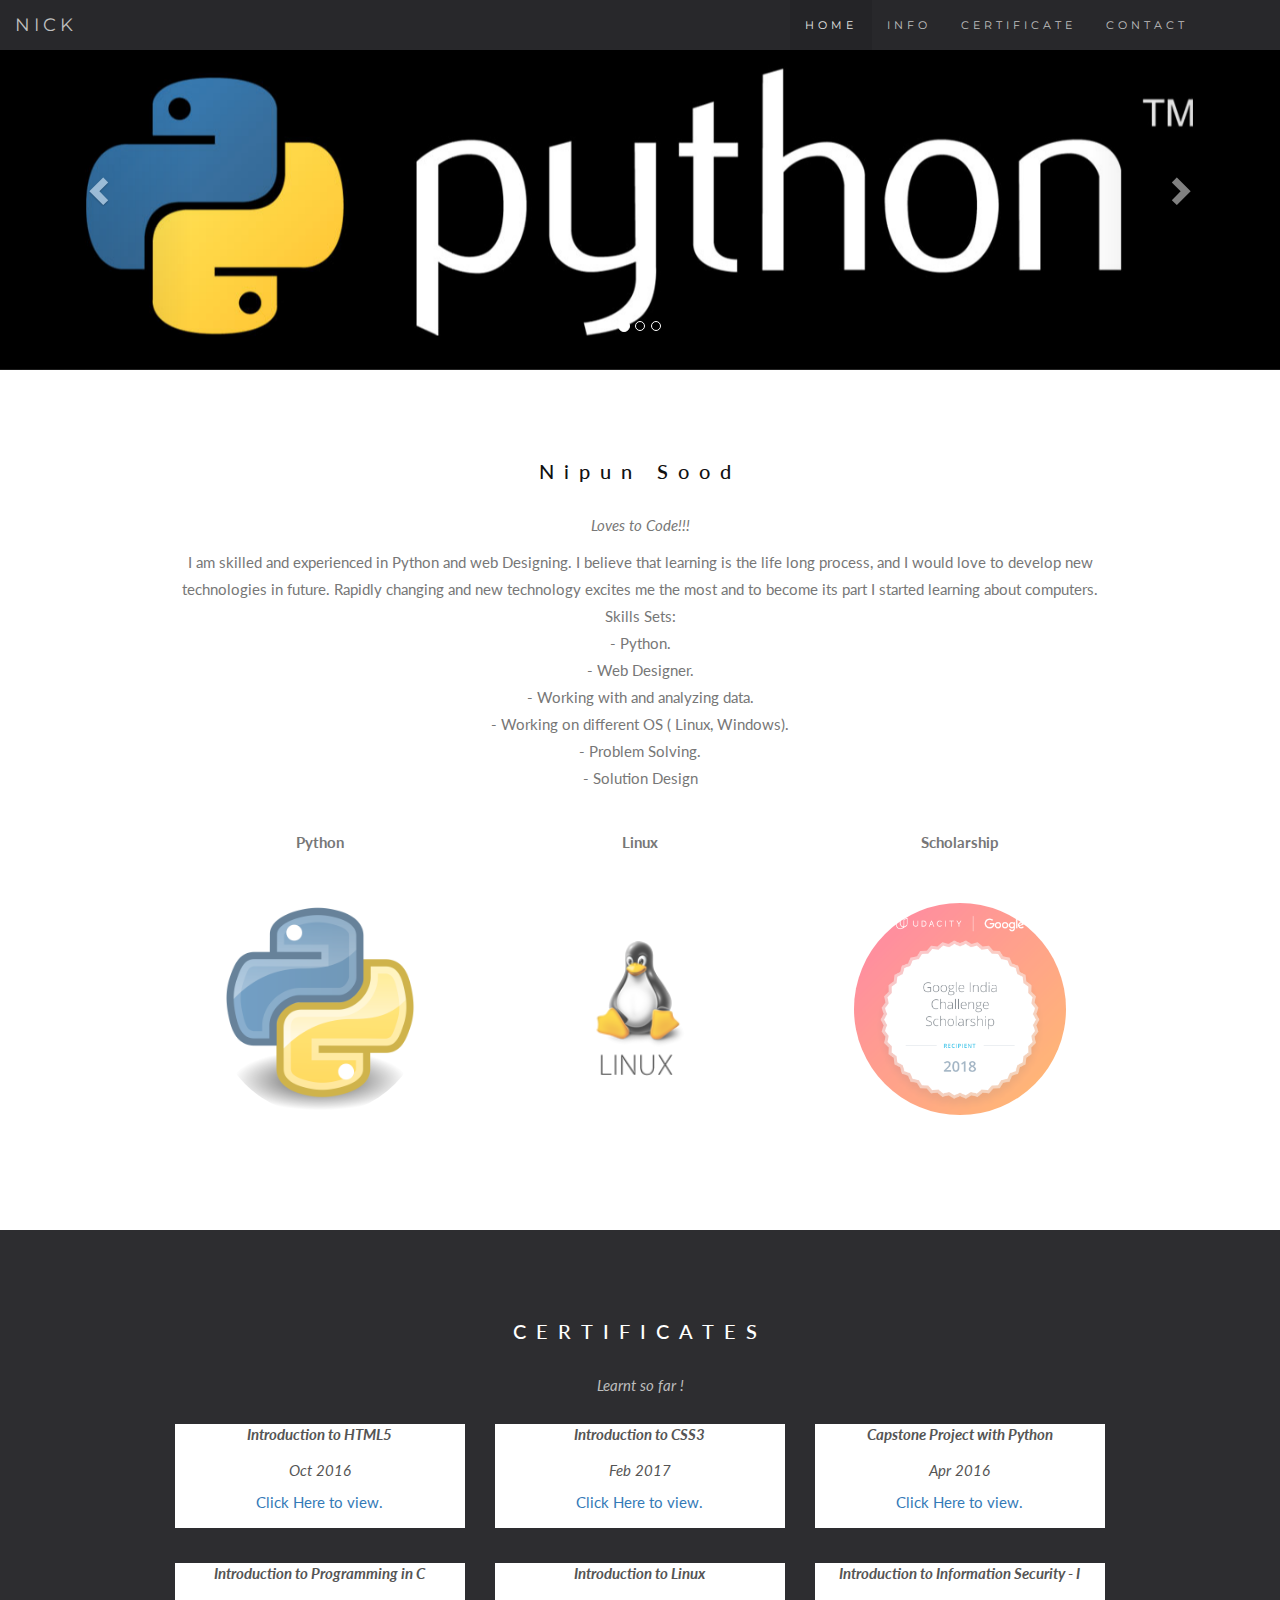
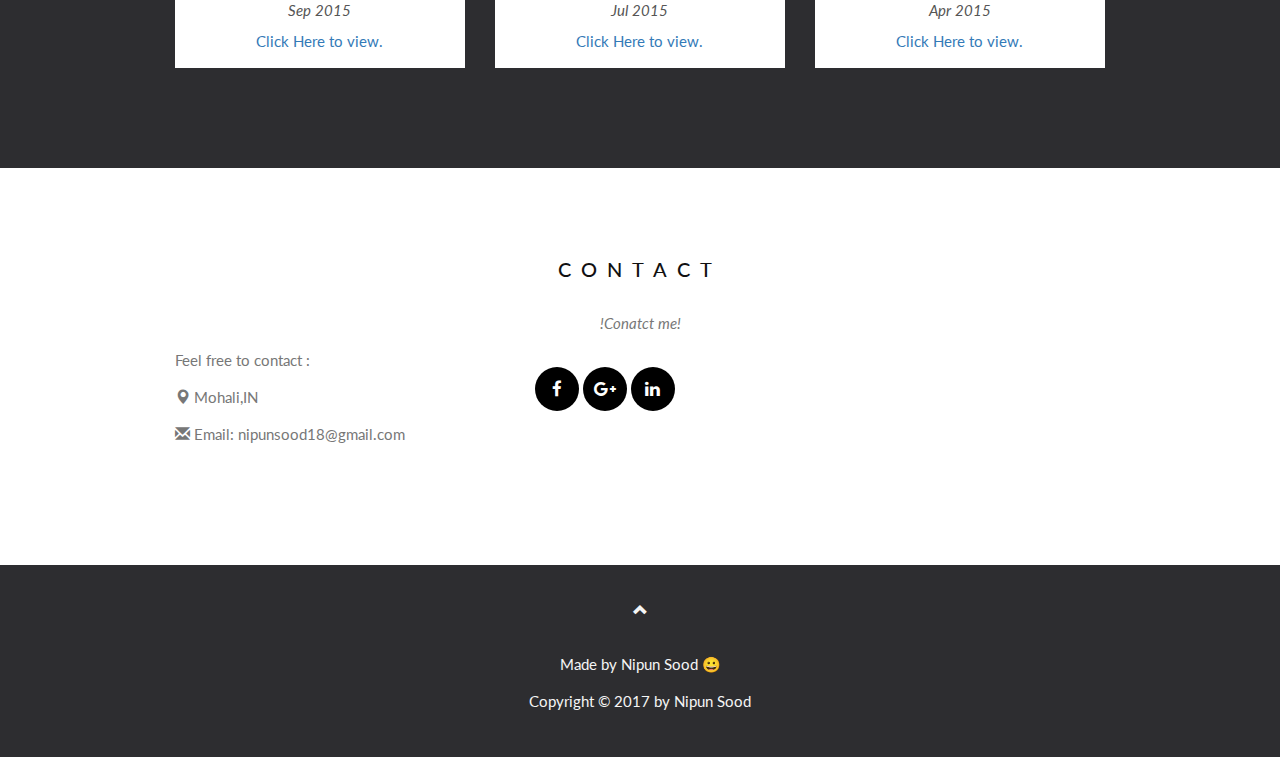
<file: index.html>
<!DOCTYPE html>
<html lang="en">
<head>
  <title>My Profile</title>
  <meta charset="utf-8">
  <meta name="viewport" content="width=device-width, initial-scale=1">
  <link rel="stylesheet" href="https://maxcdn.bootstrapcdn.com/bootstrap/3.3.7/css/bootstrap.min.css">
  <link href="https://fonts.googleapis.com/css?family=Lato" rel="stylesheet" type="text/css">
  <link href="https://fonts.googleapis.com/css?family=Montserrat" rel="stylesheet" type="text/css">
  <script src="https://ajax.googleapis.com/ajax/libs/jquery/3.2.1/jquery.min.js"></script>
  <script src="https://maxcdn.bootstrapcdn.com/bootstrap/3.3.7/js/bootstrap.min.js"></script>
  <link rel="stylesheet" href="https://cdnjs.cloudflare.com/ajax/libs/font-awesome/4.7.0/css/font-awesome.min.css">
  <link rel="stylesheet" type="text/css" href="style/nick.css">
</head>
<body id="myPage" data-spy="scroll" data-target=".navbar" data-offset="50">
	
<nav class="navbar navbar-inverse navbar-fixed-top custom-navbar" role="navigation">
        <div class="container-fluid">
            <div class="navbar-header">
                <button type="button" class="navbar-toggle collapsed" data-toggle="collapse" data-target="#bs-example-navbar-collapse-1">
                    <span class="icon-bar top-bar"></span>
                    <span class="icon-bar middle-bar"></span>
                    <span class="icon-bar bottom-bar"></span>
                </button>
                <a class="navbar-brand" href="#me">NICK</a>
            </div>
            <div class="collapse navbar-collapse" id="bs-example-navbar-collapse-1">
                <ul class="nav navbar-nav navbar-right">
                    <li><a href="#myPage">HOME</a></li>
                    <li><a href="#info">INFO</a></li>
                    <li><a href="#certificate">CERTIFICATE</a></li>
                    <li><a href="#contact">CONTACT</a></li>
                </ul>
            </div>
        </div>
</nav>


<div id="myCarousel" class="carousel slide" data-ride="carousel">

    <ol class="carousel-indicators">
      <li data-target="#myCarousel" data-slide-to="0" class="active"></li>
      <li data-target="#myCarousel" data-slide-to="1"></li>
      <li data-target="#myCarousel" data-slide-to="2"></li>
    </ol>


    <div class="carousel-inner" role="listbox">
      <div class="item active" style="background-image: url(./images/python-wallpapers.jpg);">
	  </div>

      <div class="item" style="background-image: url(./images/firebase.png);">
      </div>
    
      <div class="item" style="background-image: url(./images/web-development.jpg);">
      </div>
    </div>
	
	<a class="left carousel-control" href="#myCarousel" role="button" data-slide="prev">
      <span class="glyphicon glyphicon-chevron-left" aria-hidden="true"></span>
      <span class="sr-only">Previous</span>
    </a>
    <a class="right carousel-control" href="#myCarousel" role="button" data-slide="next">
      <span class="glyphicon glyphicon-chevron-right" aria-hidden="true"></span>
      <span class="sr-only">Next</span>
    </a>
</div>


<div id="info" class="container text-center">
  <h3>Nipun Sood</h3>
  <p><em>Loves to Code!!!</em></p>
  <p>I am skilled and experienced in Python and web Designing. I believe that learning is the life long process, and I would love to develop new technologies in future.
Rapidly changing and new technology excites me the most and to become its part I started learning about computers.<br>
Skills Sets: <br> 
- Python. <br>
- Web Designer. <br>
- Working with and analyzing data. <br>
- Working on different OS ( Linux, Windows).  <br>
- Problem Solving. <br>
- Solution Design</p>
  <br>
  <div class="row">
    <div class="col-sm-4">
      <p class="text-center"><strong>Python</strong></p><br>
      <a href="#demo" data-toggle="collapse">
        <img src="./images/Python.svg.png" class="img-circle person" alt="python" width="255" height="255">
      </a>
      <div id="demo" class="collapse">
        <p>Worlds Easy Language</p>
        <p>Fun To learn</p>
      </div>
    </div>
    <div class="col-sm-4">
      <p class="text-center"><strong>Linux</strong></p><br>
      <a href="#demo2" data-toggle="collapse">
        <img src="./images/linux-icon.png" class="img-circle person" alt="linux" width="255" height="255">
      </a>
      <div id="demo2" class="collapse">
        <p>Best Open Source Platform</p>
        <p>Terminal Rocks</p>
      </div>
    </div>
    <div class="col-sm-4">
      <p class="text-center"><strong>Scholarship</strong></p><br>
      <a href="#demo3" data-toggle="collapse">
        <img src="./images/Google-Scholarship-India-Badge.png" class="img-circle person" alt="Google-Udacity-Scholarship" width="255" height="255">
      </a>
      <div id="demo3" class="collapse">
        <p>Best Framework</p>
        <p>Moblie First</p>
      </div>
    </div>
  </div>
</div>


<div id="certificate" class="bg-1">
  <div class="container">
    <h3 class="text-center">CERTIFICATES</h3>
    <p class="text-center">Learnt so far !</p>  
    <div class="row text-center">
      <div class="col-sm-4">
        <div class="thumbnail">
          <p><strong>Introduction to HTML5</strong></p>
          <p>Oct 2016</p>
          <a href="https://www.coursera.org/account/accomplishments/certificate/GER8SSJRCMRD" target="_blank">Click Here to view.</a>
        </div>
      </div>
      <div class="col-sm-4">
        <div class="thumbnail">
          <p><strong>Introduction to CSS3</strong></p>
          <p>Feb 2017</p>
          <a href="https://www.coursera.org/account/accomplishments/certificate/GER8SSJRCMRD" target="_blank">Click Here to view.</a>
        </div>
      </div>
	  <div class="col-sm-4">
        <div class="thumbnail">
          <p><strong>Capstone Project with Python</strong></p>
          <p>Apr 2016</p>
          <a href="https://www.coursera.org/account/accomplishments/certificate/XCRNVL32S3FK" target="_blank">Click Here to view.</a>
        </div>
      </div>
	  <div class="col-sm-4">
        <div class="thumbnail">
          <p><strong>Introduction to Programming in C</strong></p>
          <p>Sep 2015</p>
          <a href="http://nptel.ac.in/noc/E_Certificate/noc15-cs15/NPTEL15CS151316009.jpg" target="_blank">Click Here to view.</a>
        </div>
      </div>
	  <div class="col-sm-4">
        <div class="thumbnail">
          <p><strong> Introduction to Linux</strong></p>
          <p>Jul 2015</p>
          <a href="https://verify.edx.org/cert/448b359960ed46d4a80c2299a0c3c96a" target="_blank">Click Here to view.</a>
        </div>
      </div>
	  <div class="col-sm-4">
        <div class="thumbnail">
          <p><strong>Introduction to Information Security - I</strong></p>
          <p>Apr 2015</p>
          <a href="http://nptel.ac.in/noc/E_Certificate/noc15-cs03/NPTEL15CS031401029.jpg" target="_blank">Click Here to view.</a>
        </div>
	  </div>	
    </div>
  </div>
</div>


<div id="contact" class="container">
  <h3 class="text-center">CONTACT</h3>
  <p class="text-center"><em>!Conatct me!</em></p>

  <div class="row">
    <div class="col-md-4">
      <p>Feel free to contact :</p>
      <p><span class="glyphicon glyphicon-map-marker"></span>&nbsp;Mohali,IN</p>
      <p><span class="glyphicon glyphicon-envelope"></span>&nbsp;Email:&nbsp;nipunsood18@gmail.com</p>
    </div>
    <div class="col-md-8">
      	<ul class="social-icon animate">
                <li class="socialbtnsize"><a href="https://www.facebook.com/nipun.sood.397" title="facebook" target="_blank"><i class="fa fa-facebook"></i></a></li> <!-- change the link to social page and edit title-->
                <li class="socialbtnsize"><a href="https://plus.google.com/104677554446705509121" title="google plus" target="_blank"><i class="fa fa-google-plus"></i></a></li>
                <li class="socialbtnsize"><a href="https://www.linkedin.com/in/nipunsood/" title="linkedin" target="_blank"><i class="fa fa-linkedin"></i></a></li>
            </ul>
    </div>
  </div>
  <br>
</div>
<footer class="text-center">
  <a class="up-arrow" href="#myPage" data-toggle="tooltip" title="TO TOP">
    <span class="glyphicon glyphicon-chevron-up"></span>
  </a><br><br>
  <p>Made by Nipun Sood &#128512;</p> 
  <p>Copyright &copy; 2017 by Nipun Sood</p> 
</footer>

<script>
$(document).ready(function(){
  $('[data-toggle="tooltip"]').tooltip(); 
   $(".navbar a, footer a[href='#myPage']").on('click', function(event) {
    event.preventDefault();
    var hash = this.hash;
 	$('html, body').animate({
      scrollTop: $(hash).offset().top
    }, 900, function(){
     window.location.hash = hash;
    });
  });
})

$('.navbar-collapse a').click(function(){
        $(".navbar-collapse").collapse('hide');
    });

</script>

<!-- Adding Sevice Worker -->
 <script>
      (function() {
        'use strict';
if (!('serviceWorker' in navigator)) {
  console.log('Service worker not supported');
  return;
}
navigator.serviceWorker.register('service-worker.js')
.then(function(registration) {
  console.log('Registered at scope:', registration.scope);
})
.catch(function(error) {
  console.log('Registration failed:', error);
});
      })();
    </script>
<!-- Service Worker end -->


</body>
</html>
</file>
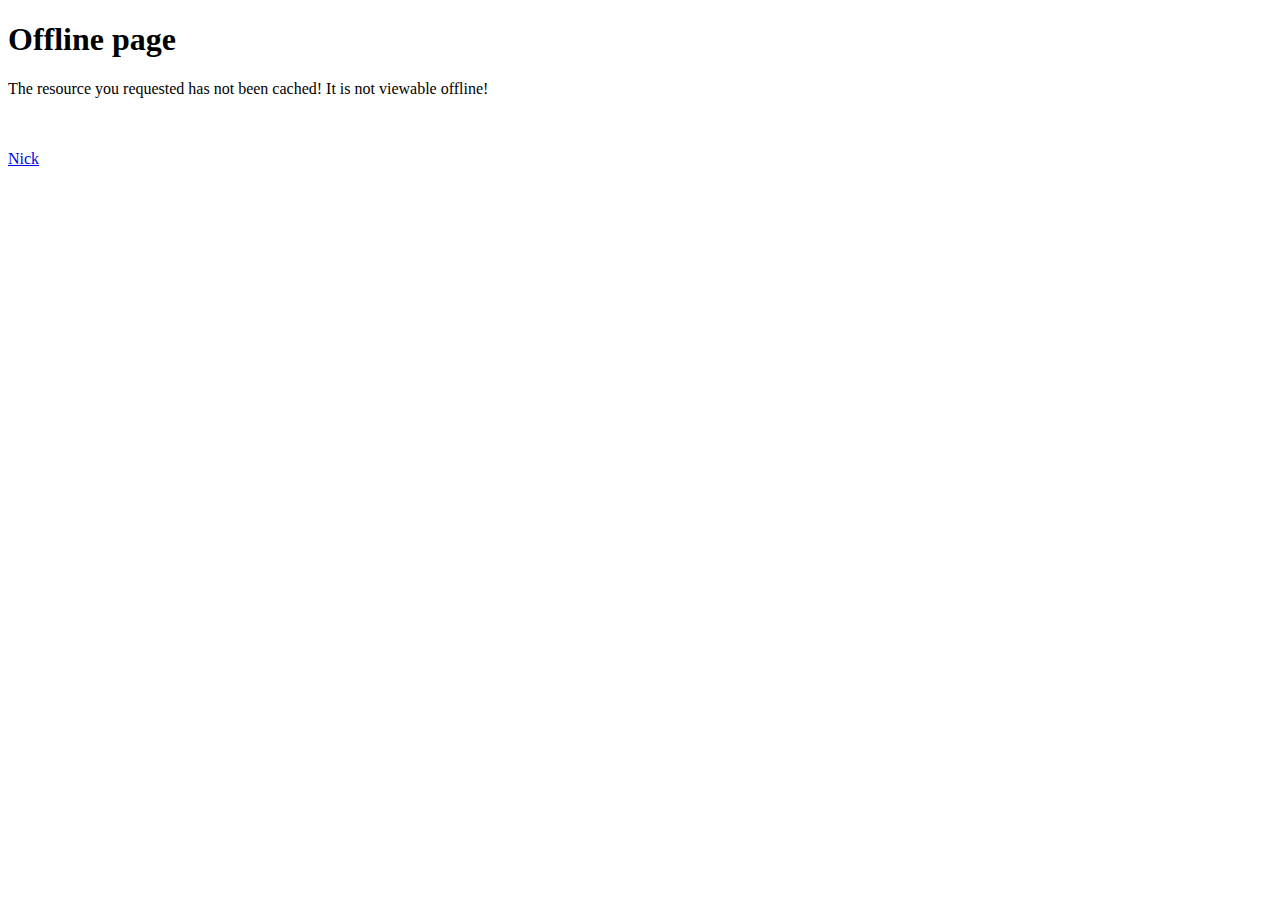
<file: offline.html>
<!DOCTYPE html>
<html lang="en">
  <head>

    <meta name="viewport" content="width=device-width, initial-scale=1.0, user-scalable=yes">

    <!-- Set character encoding -->
    <meta charset="utf-8">

    <!-- Set title -->
    <title>Offline Page</title>

  </head>
  <body>
  <h1>Offline page</h1>
  <p>The resource you requested has not been cached!
  It is not viewable offline!</p></br></br>

    <a href="./index.html" >Nick</a>

  </body>
</html>
</file>
<file: style/nick.css>
body {
      font: 400 15px/1.8 Lato, sans-serif;
      color: #777;
  }
  h3, h4 {
      margin: 10px 0 30px 0;
      letter-spacing: 10px;      
      font-size: 20px;
      color: #111;
  }
  .container {
      padding: 80px 120px;
  }
  .person {
      border: 10px solid transparent;
      margin-bottom: 25px;
      width: 80%;
      height: 80%;
      opacity: 0.7;
  }
  .person:hover {
      border-color: #f1f1f1;
  }
  .carousel-inner img {
      width: 100%;
      margin: auto;
	  height: 400px;
  }
  .carousel-caption h3 {
      color: #fff !important;
  }

ul.nav.navbar-nav.navbar-right{
	margin-right: 5%;
}
.carousel .item {
    height: 370px;
    background-size: cover;
    background-position: 50% 46%;
}

  @media (max-width: 600px) {
    .carousel-caption {
      display: none; /* Hide the carousel text when the screen is less than 600 pixels wide */
    }
  }
  .bg-1 {
      background: #2d2d30;
      color: #bdbdbd;
  }
  .bg-1 h3 {color: #fff;}
  .bg-1 p {font-style: italic;}
  .list-group-item:first-child {
      border-top-right-radius: 0;
      border-top-left-radius: 0;
  }
  .list-group-item:last-child {
      border-bottom-right-radius: 0;
      border-bottom-left-radius: 0;
  }
  .thumbnail {
      padding: 0 0 15px 0;
      border: none;
      border-radius: 0;
  }
  .thumbnail p {
      margin-top: 15px;
      color: #555;
  }
  .btn {
      padding: 10px 20px;
      background-color: #333;
      color: #f1f1f1;
      border-radius: 0;
      transition: .2s;
  }
  .btn:hover, .btn:focus {
      border: 1px solid #333;
      background-color: #fff;
      color: #000;
  }
  .modal-header, h4, .close {
      background-color: #333;
      color: #fff !important;
      text-align: center;
      font-size: 30px;
  }
  .modal-header, .modal-body {
      padding: 40px 50px;
  }
  .nav-tabs li a {
      color: #777;
  }
  .navbar {
      font-family: Montserrat, sans-serif;
      margin-bottom: 0;
      background-color: #2d2d30;
      border: 0;
      font-size: 11px !important;
      letter-spacing: 4px;
      opacity: 0.9;
  }
.navbar-brand>img{
	height: 36px;
	margin-left: 50px;
  }
  .navbar li a, .navbar .navbar-brand { 
      color: #d5d5d5 !important;
  }
  .navbar-nav li a:hover {
      color: #fff !important;
  }
  .navbar-nav li.active a {
      color: #fff !important;
      background-color: #29292c !important;
  }
  .navbar-default .navbar-toggle {
      border-color: transparent;
  }
  .open .dropdown-toggle {
      color: #fff;
      background-color: #555 !important;
  }
  .dropdown-menu li a {
      color: #000 !important;
  }
  .dropdown-menu li a:hover {
      background-color: red !important;
  }
  footer {
      background-color: #2d2d30;
      color: #f5f5f5;
      padding: 32px;
  }
  footer a {
      color: #f5f5f5;
  }
  footer a:hover {
      color: #777;
      text-decoration: none;
  }  
  .form-control {
      border-radius: 0;
  }
  textarea {
      resize: none;
  }
     .social-icon {
     list-style: none;
     padding-top: 20px;
     margin-bottom: 5px;
}
 .socialbtnsize
        {
            height: 54px;
            width: 44px;
        }

.social-icon li{
  display: inline-block;
  text-align: center;
}

.social-icon a {
  display: block;
  font-size: 17px;
  width: 44px;
  height: 44px;
  line-height: 44px;
  border-radius: 50%;
  margin-right: 10px;
}

.social-icon a {
  background: #000;
  color: #fff;
  transition: 0.45s linear color;
}

.social-icon a:hover {
  background: #fff;
  color: #000;
}

.navbar-toggle {
  border: none;
  background: transparent !important;
}
.navbar-toggle:hover {
  background: transparent !important;
}
.navbar-toggle .icon-bar {
  width: 22px;
  transition: all 0.2s;
}
.navbar-toggle .top-bar {
  transform: rotate(45deg);
  transform-origin: 10% 10%;
}
.navbar-toggle .middle-bar {
  opacity: 0;
}
.navbar-toggle .bottom-bar {
  transform: rotate(-45deg);
  transform-origin: 10% 90%;
}
.navbar-toggle.collapsed .top-bar {
  transform: rotate(0);
}
.navbar-toggle.collapsed .middle-bar {
  opacity: 1;
}
.navbar-toggle.collapsed .bottom-bar {
  transform: rotate(0);
}
</file>
